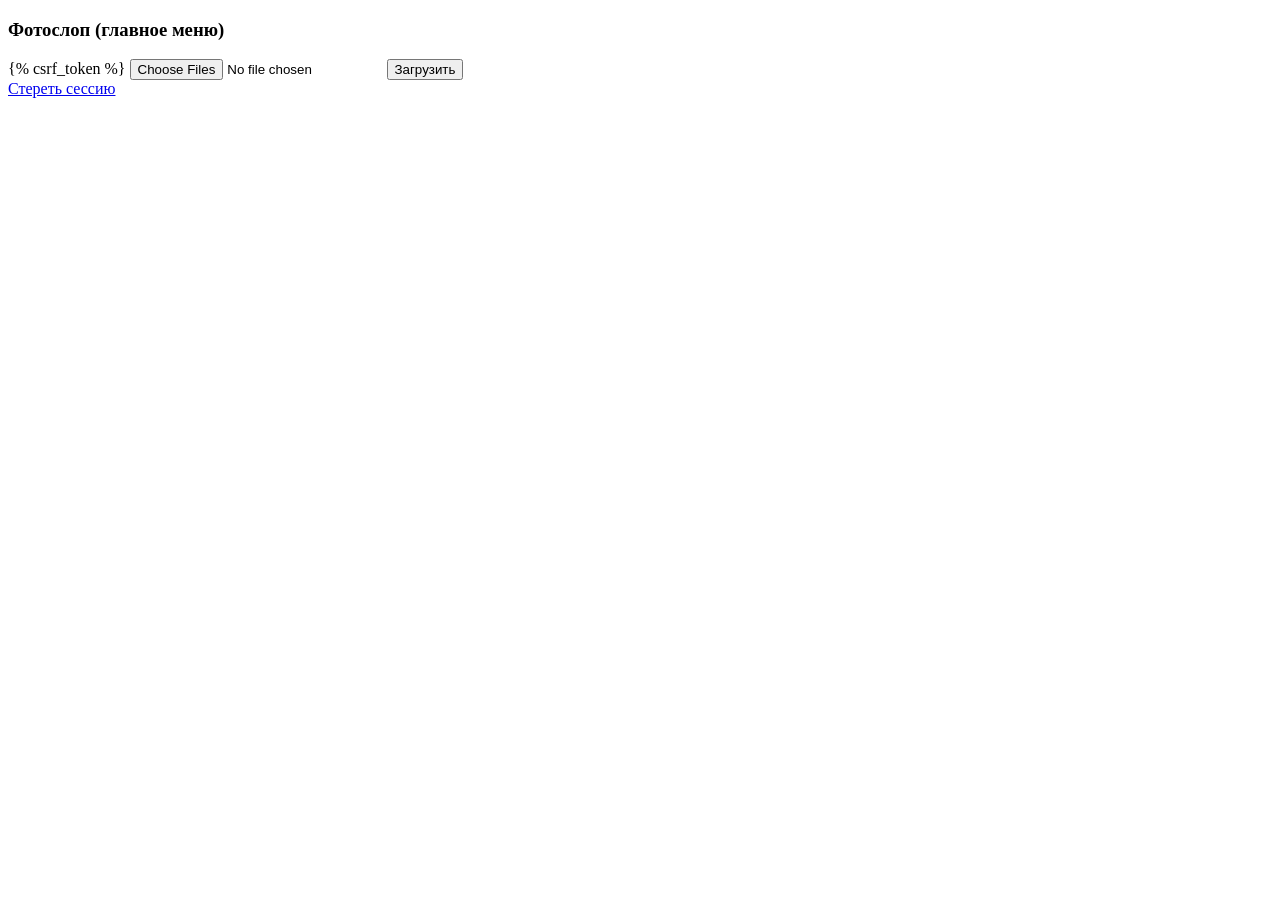
<file: photoslop/photoslop_v1/templates/index.html>
<!DOCTYPE html>
<html>
<head>
    <meta charset="utf-8" />
    <title>photoslop подписаться</title>
</head>
<body>
    <h3>Фотослоп (главное меню)</h3>
    <form method="POST" enctype="multipart/form-data" action="/postpic/">
    {% csrf_token %}
    <input type="file" name="profile_image" multiple accept="image/*">
    <button type="submit">Загрузить</button>
</form>
<a href="/vanish" >Стереть сессию</a>
</body>
</html>
</file>
